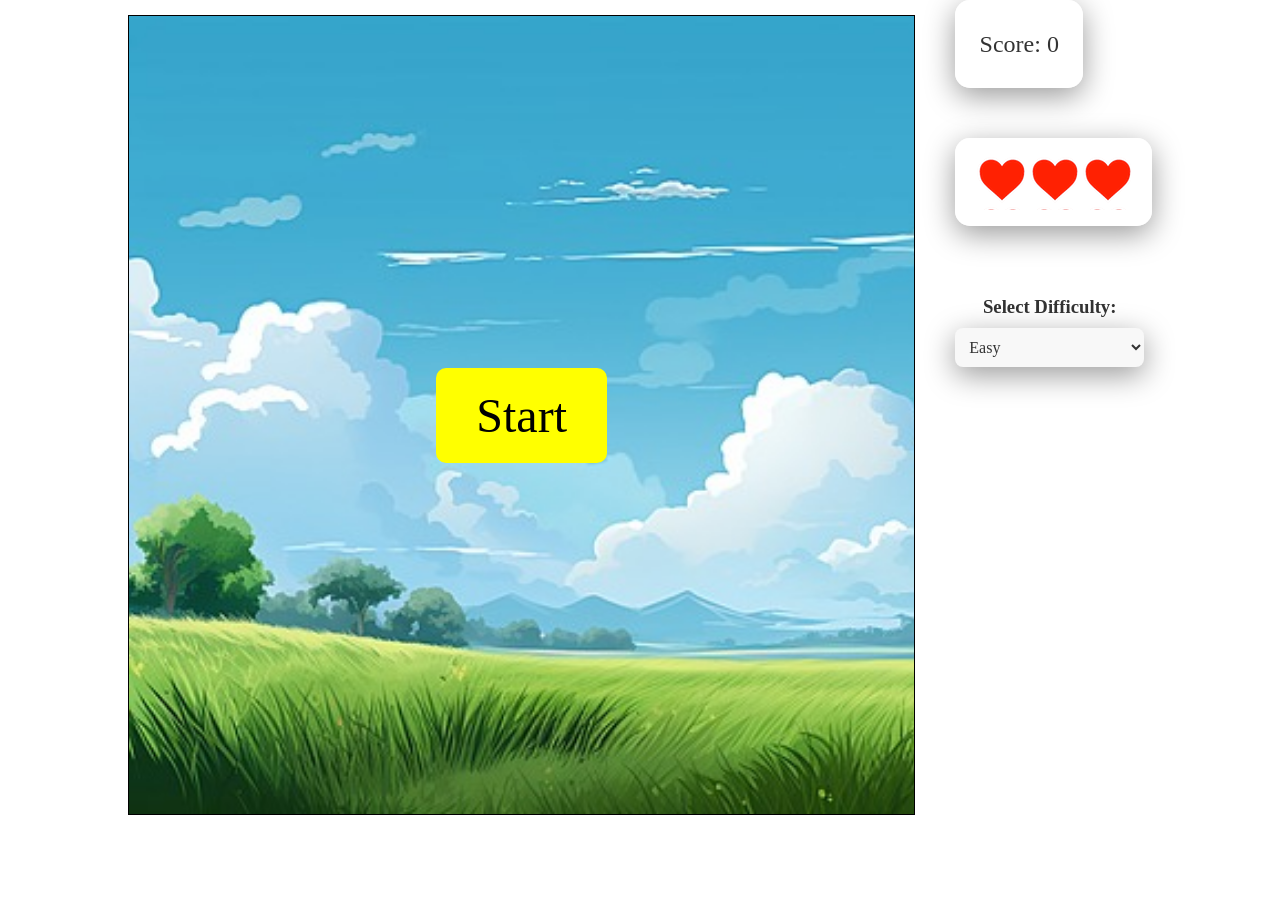
<file: index.html>
<!DOCTYPE html>
<html lang="en">
  <head>
    <meta charset="UTF-8" />
    <meta name="viewport" content="width=device-width, initial-scale=1.0" />
    <title>Document</title>
    <link rel="stylesheet" href="./index.css" />
  </head>
  <body>
    <div id="container"></div>
    <script src="./index.js"></script>
  </body>
</html>
</file>
<file: index.css>
* {
  margin: 0;
  box-sizing: border-box;
}

:root {
  --fallTime: 2s;
  --fallTime1: 4.4s;
}

#container {
  display: flex;
  justify-content: center;
  align-items: center;
  margin:auto;
  gap: 40px;
  width:80%;
  height: 800px;
}
.gameCont {
  margin-top: 30px;
  width: 100%;
  height:800px;
  overflow: hidden;
  position: relative;
  background-image: url("./background.jpg");
  background-size: cover;
  display: flex;
  justify-content: center;
  align-items: center;
  border: 1px solid black;
 

}

.startButton {
  position: absolute;
  font-size: 300%;
  font-family: fantasy;
  background-color: yellow;
  padding: 20px 40px;
  border-radius: 10px;
  cursor: pointer;
  border: none;
}

.sideBar {
  margin-top: 30px;
  width: 25%;
  height: 930px;
  display: flex;
  flex-direction: column;
  gap: 50px;
  padding: 50px 0px 0px;
}

/* Fruit */
.fruit {
  display: block;
  position: absolute;
  bottom: 0;
  width: 50px;
  height: 60px;
  background-size: cover;
  z-index: 1;
  top: -100px;
}
.hidden {
  display: none;
}
.animate {
  animation: float var(--fallTime) cubic-bezier(0.22, 0.01, 0.7, 0.24);
}
.animate1 {
  animation: float1 var(--fallTime1) cubic-bezier(0.22, 0.01, 0.7, 0.24);
}
.apple {
  background-image: url("./apple.png");
}
.strawberry {
  background-image: url("./strawberry.png");
}
.banana {
  background-image: url("./banana.png");
}
.cherry {
  background-image: url("./cherry.png");
}
@keyframes float {
  0% {
    top: 0px;
  }
  100% {
    display: none;
    top: 900px;
  }
}
@keyframes float1 {
  0% {
    top: 0px;
  }
  50% {
    top: 0px;
  }
  100% {
    top: 900px;
  }
}

/*Basket*/
.basket {
  width: 15%;
  height: 20%;
  top: 1030px;
  position: absolute;
  transition: 0.1s linear;
}
.basket img {
  width: 100%;
  height: 100%;
}

/* Score & Live */
.scoreContainer {
  width: 65%;
  height: 10%;
  box-shadow: 0 8px 30px rgba(0, 0, 0, 0.4);
  display: flex;
  justify-content: center;
  align-items: center;
  font-family: fantasy;
  font-size: 150%;
  border-radius: 15px;
  color: #333;
  background: rgba(255, 255, 255, 0.8);
}

.liveCont {
  width: 100%;
  height: 10%;
  border-radius: 15px;
  color: #333;
  box-shadow: 0 8px 30px rgba(0, 0, 0, 0.4);
  display: flex;
  justify-content: center;
  align-items: center;
  background: rgba(255, 255, 255, 0.8);
  font-family: fantasy;
  gap: 5px;
}
.liveIcon {
  width: 48px;
  height: 55px;
  background-image: url("./heart.png");
}
.difficultySelector {
  margin-top: 20px;
  width: 96%;
  text-align: center;
  display:flex;
  flex-direction: column;
  gap:10px;
}

h3 {
  font-family: cursive;
  color: #333;
}

.difficultySelector select {
  width: 100%;
  padding: 10px;
  font-size: 16px;
  border-radius: 8px;
  background-color: #f8f8f8;
  color: #333;
  transition: border 0.3s ease;
  border: none;
  box-shadow: 0 8px 30px rgba(0, 0, 0, 0.4);
  font-family: 'Trebuchet MS';
}

.gameOverMessage {
  position: absolute;
  font-size: 60px;
  font-family: fantasy;
  background-color: yellow;
  padding: 20px 40px;
  border-radius: 5px;
  cursor: pointer;
  border-radius: 10px;
  box-shadow: 0 0 20px rgba(0, 0, 0, 0.5);
}
@keyframes shake {
  0% {
    transform: translateX(0);
  }
  25% {
    transform: translateX(-10px);
  }
  50% {
    transform: translateX(10px);
  }
  75% {
    transform: translateX(-10px);
  }
  100% {
    transform: translateX(0);
  }
}

.basket.shake {
  animation: shake 0.5s ease-in-out;
}
/* .circle-button {
  width: 100%;
  aspect-ratio: 1/1.2;
  background-color: #bcdb40;
  border-radius: 50%;
  display: flex;
  justify-content: center;
  align-items: center;
  box-shadow: 0 2px 4px rgba(0, 0, 0, 0.3);
  cursor: pointer;
  /* transition: transform 0.2s ease;*/
/* } */
</file>
